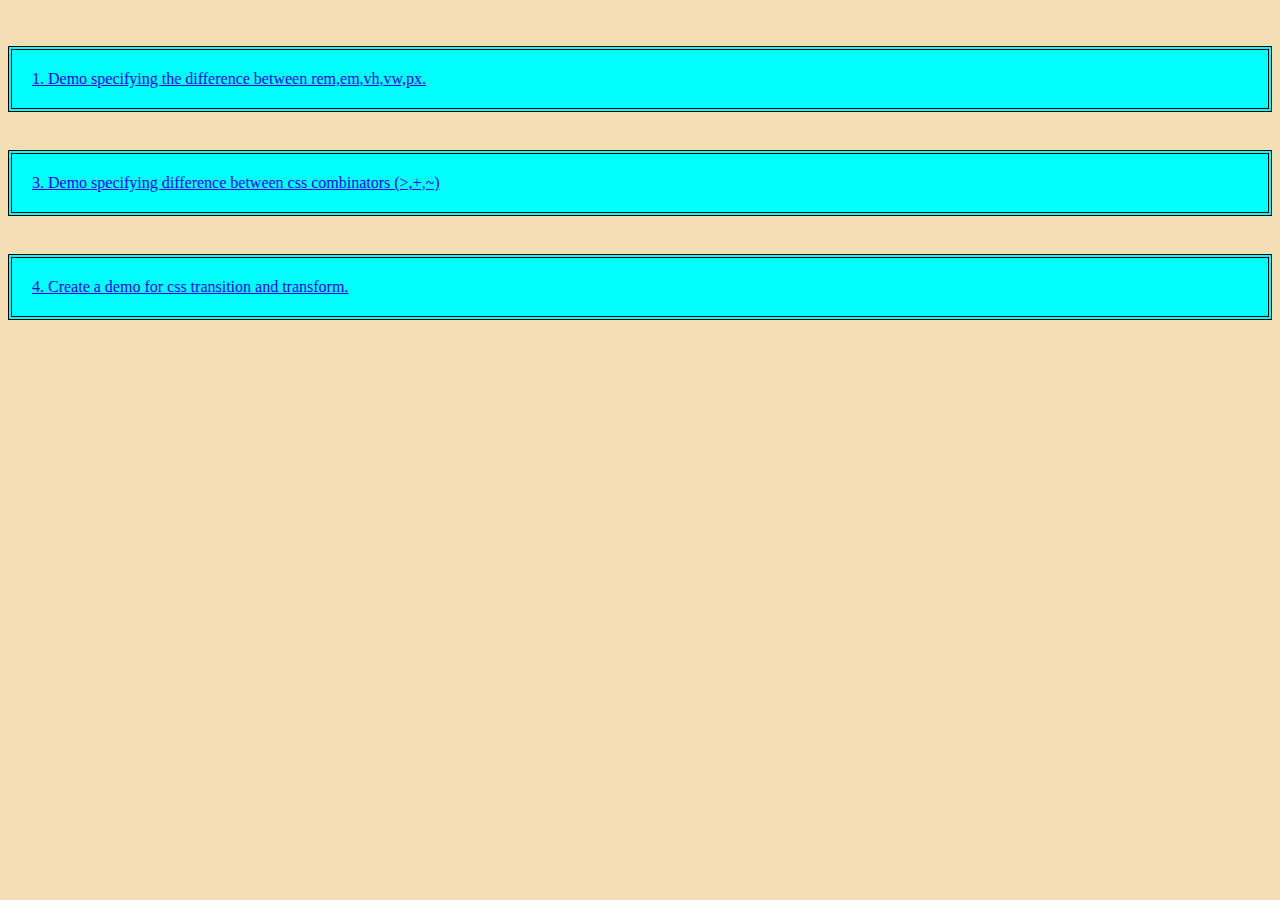
<file: index.html>
<!DOCTYPE html>
<html lang="en">
<head>
    <meta charset="UTF-8">
    <meta http-equiv="X-UA-Compatible" content="IE=edge">
    <meta name="viewport" content="width=device-width, initial-scale=1.0">
    <title>Suyash Sahu HTML/CSS Assignment-2</title>
</head>
<body>
    <style>
        body{
            background-color: wheat;
        }
        a{
            padding: 20px;
            border-style: double;
            border-width: 4px;
            margin-top: 20px;
            border-color: black;
            display: block;
            background-color: aqua;
        }
    </style>
    <br>
    <a class="question1" href="question1.html">1. Demo specifying the difference between rem,em,vh,vw,px.</a>
    <br>
    <a class="question2" href="question3.html">3. Demo specifying difference between css combinators (>,+,~)</a>
    <br>
    <a class="question4" href="question4.html">4. Create a demo for css transition and transform.</a>
</body>
</html>
</file>
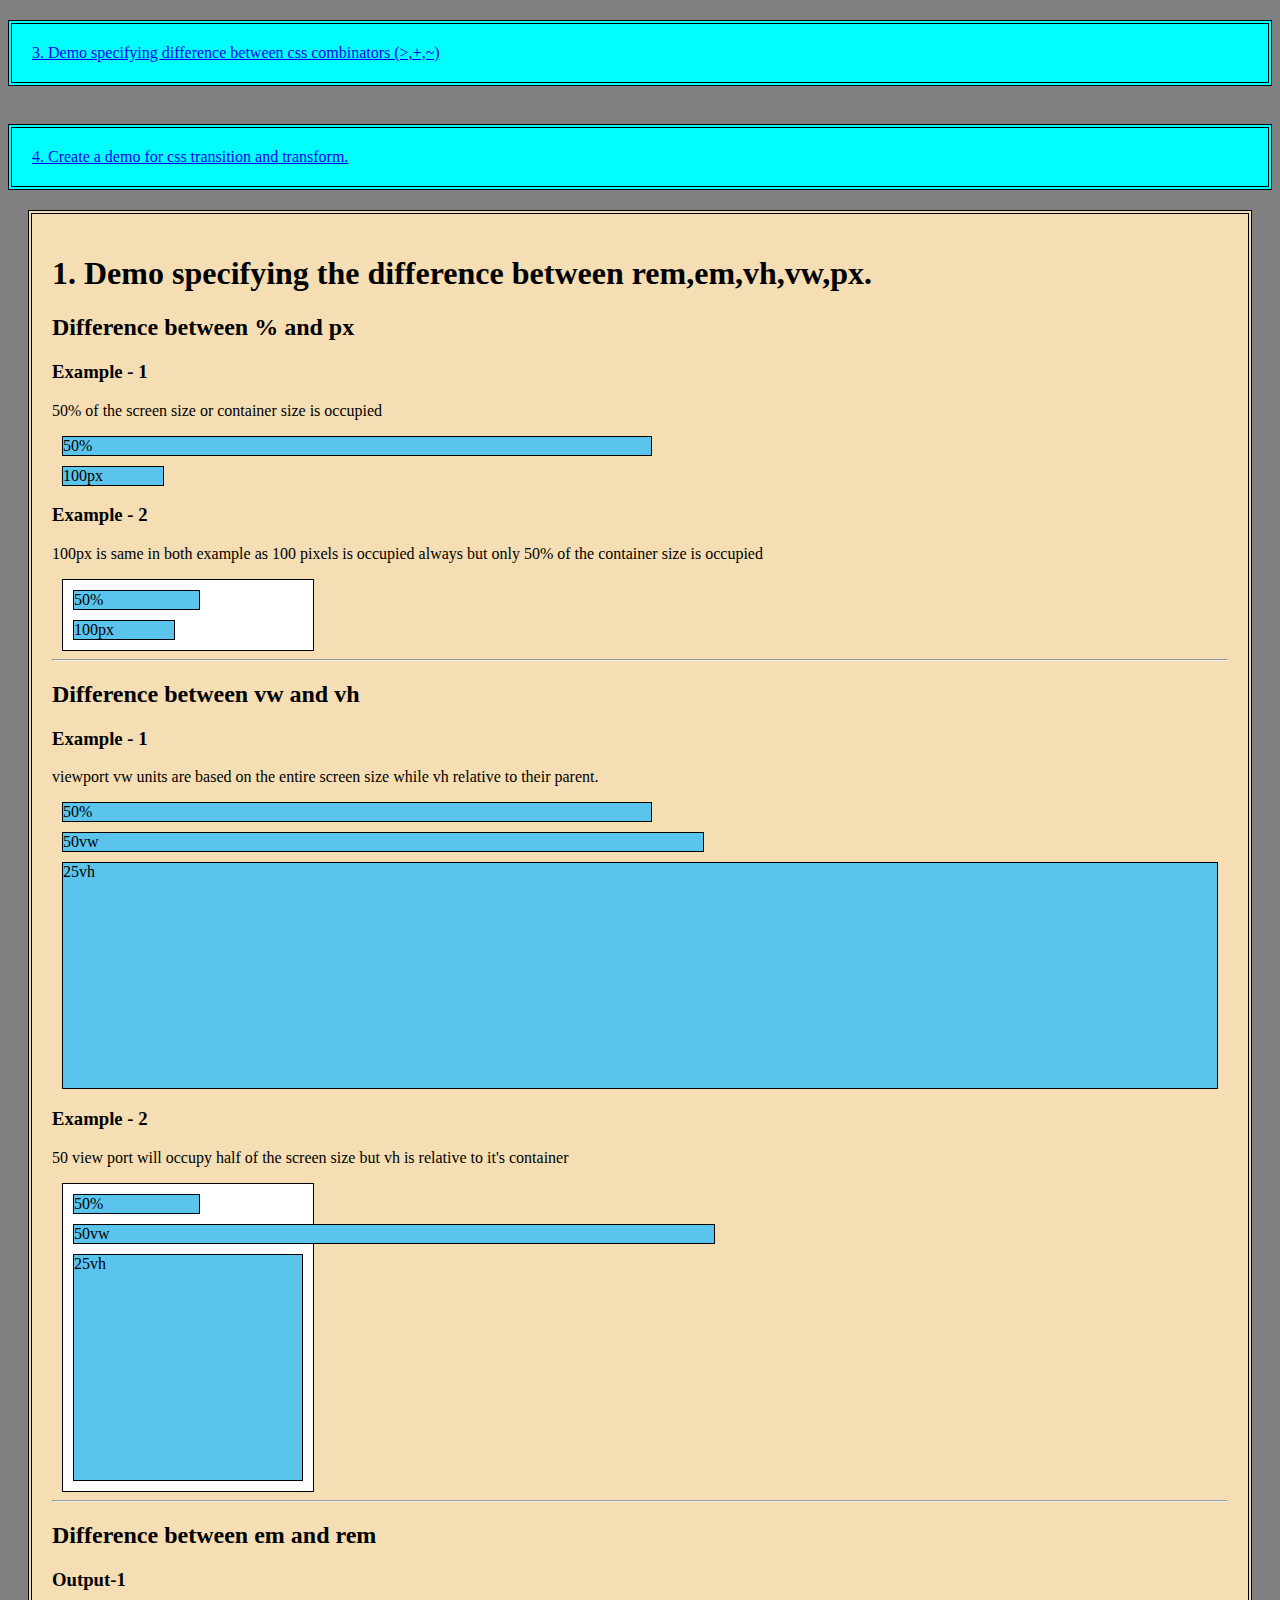
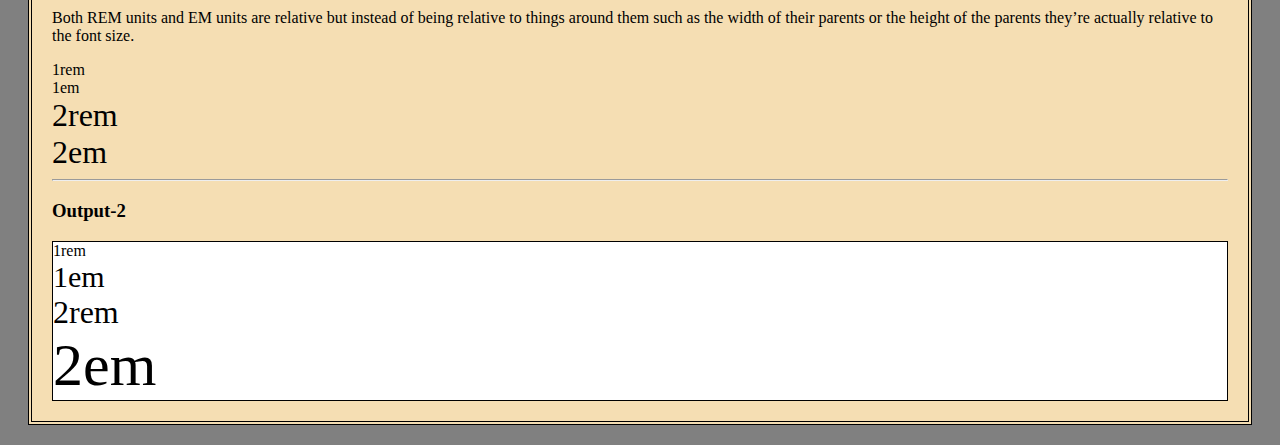
<file: question1.html>
<!DOCTYPE html>
<html lang="en">
<head>
    <meta charset="UTF-8">
    <meta http-equiv="X-UA-Compatible" content="IE=edge">
    <meta name="viewport" content="width=device-width, initial-scale=1.0">
    <title>Suyash Sahu HTML/CSS - Assignment - 2</title>
</head>
<body>
    <link rel="stylesheet" href="question1.css">

    <a class="question" href="question3.html">3. Demo specifying difference between css combinators (>,+,~)</a>
    <br>
    <a class="question" href="question4.html">4. Create a demo for css transition and transform.</a>

    <div class="question1">
        <h1>1. Demo specifying the difference between rem,em,vh,vw,px.</h1>
        <h2>Difference between % and px</h2>

        <h3>Example - 1</h3>
        <p>50% of the screen size or container size is occupied</p>
        <div class="box fifty-percent">50%</div>
        <div class="box one-hundred">100px</div>
        
        <h3>Example - 2</h3>
        <p>100px is same in both example as 100 pixels is occupied always but only 50% of the container size is occupied</p>
        <div class="parent1">
            <div class="box fifty-percent">50%</div>
            <div class="box one-hundred">100px</div>
        </div>
        <hr>

        <h2>Difference between vw and vh</h2>

        <h3>Example - 1</h3>
        <p>viewport vw units are based on the entire screen size while vh relative to their parent.</p>
        <div class="box fifty-percent">50%</div>
        <div class="box fifty-vw">50vw</div>
        <div class="box twenty-five-vh">25vh</div>
        
        <h3>Example - 2</h3>
        <p>50 view port will occupy half of the screen size but vh is relative to it's container</p>
        <div class="parent1">
            <div class="box fifty-percent">50%</div>
            <div class="box fifty-vw">50vw</div>
            <div class="box twenty-five-vh">25vh</div>
        </div>
        <hr>
        
        <h2>Difference between em and rem</h2>

        <h3>Output-1</h3>
        <p>Both REM units and EM units are relative but instead of being relative to things around them such as the width of their parents or the height of the parents they’re actually relative to the font size.</p>
        <div class="one-rem">1rem</div>
        <div class="one-em">1em</div>
        <div class="two-rem">2rem</div>
        <div class="two-em">2em</div>
        <hr>
        <h3>Output-2</h3>
        <div class="parent3">
            <div class="one-rem">1rem</div>
            <div class="one-em">1em</div>
            <div class="two-rem">2rem</div>
            <div class="two-em">2em</div>
        </div>
    </div>
  
</body>
</html>
</file>
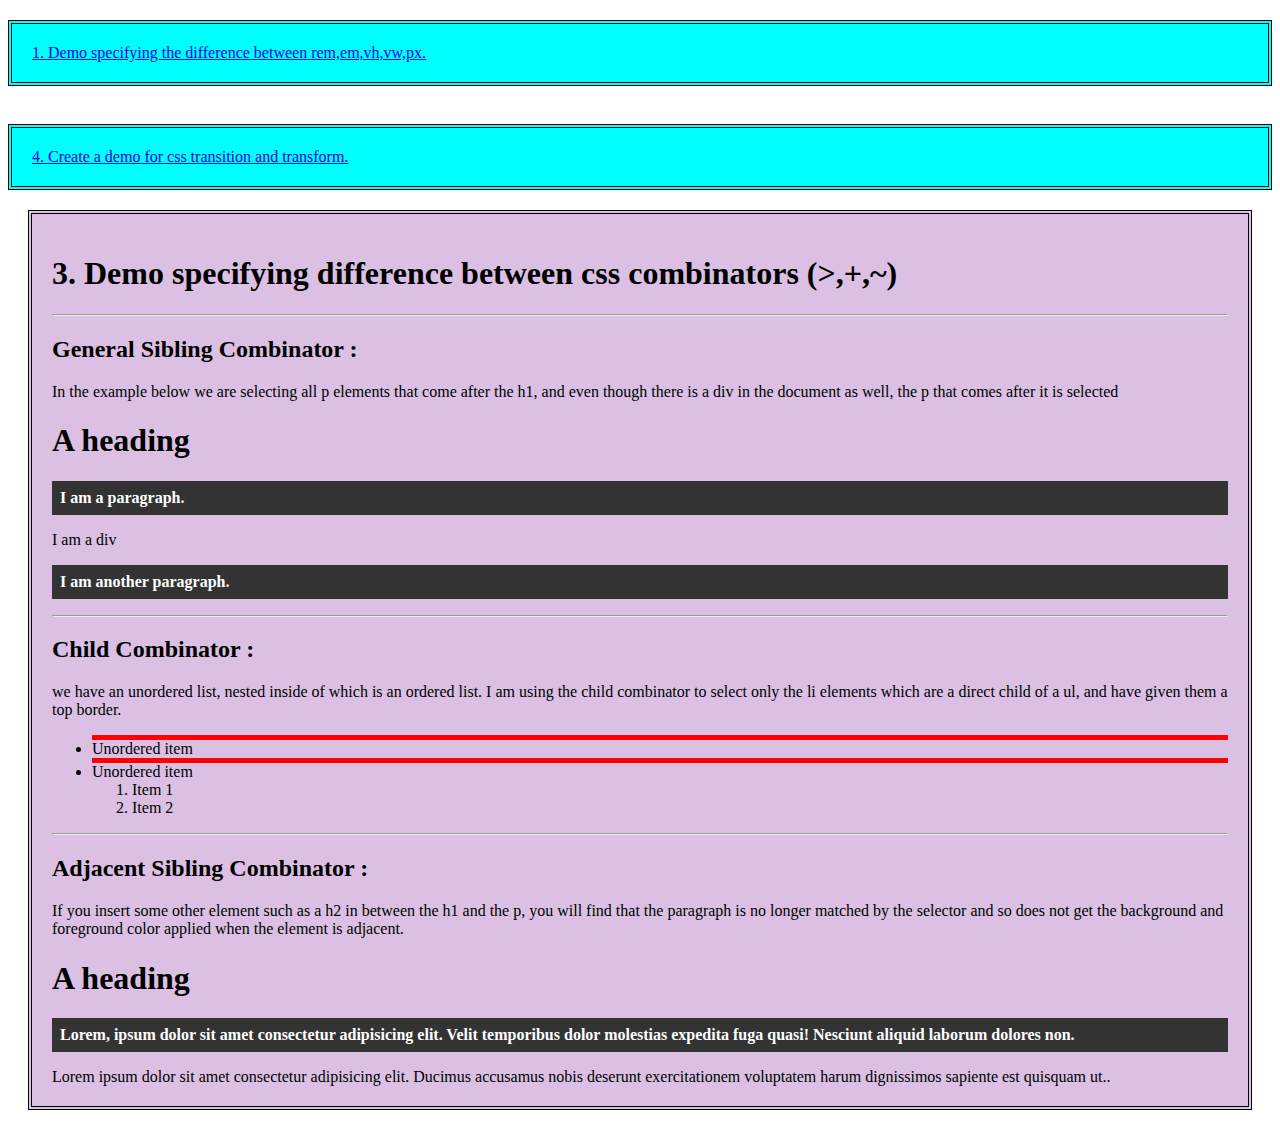
<file: question3.html>
<!DOCTYPE html>
<html lang="en">
<head>
    <meta charset="UTF-8">
    <meta http-equiv="X-UA-Compatible" content="IE=edge">
    <meta name="viewport" content="width=device-width, initial-scale=1.0">
    <title>Suyash Sahu Assignment-2.3</title>
</head>
<body>
    <link rel="stylesheet" href="question3.css">

    <a class="question1" href="question1.html">1. Demo specifying the difference between rem,em,vh,vw,px.</a>
    <br>
    <a class="question" href="question4.html">4. Create a demo for css transition and transform.</a>

    <div class="question3">

        <h1>3. Demo specifying difference between css combinators (>,+,~)</h1>
        <hr>
        <h2>General Sibling Combinator :</h2>
        <p2>In the example below we are selecting all p elements that come after the h1, and even though there is a div in the document as well, the p that comes after it is selected</p2>
        <article>
            <h1>A heading</h1>
            <p>I am a paragraph.</p>
            <div>I am a div</div>
            <p>I am another paragraph.</p>
        </article>
            
        <hr>
    
        <h2>Child Combinator :</h2>
        <p2>we have an unordered list, nested inside of which is an ordered list. I am using the child combinator to select only the li elements which are a direct child of a ul, and have given them a top border.</p2>
        <ul>
            <li>Unordered item</li>
            <li>Unordered item
                <ol>
                    <li>Item 1</li>
                    <li>Item 2</li>
                </ol>
            </li>
        </ul>

        <hr>
        <h2>Adjacent Sibling Combinator :</h2>
        <p2>If you insert some other element such as a h2 in between the h1 and the p, you will find that the paragraph is no longer matched by the selector and so does not get the background and foreground color applied when the element is adjacent.</p2>
        <article>
            <h1>A heading</h1>
            <p>Lorem, ipsum dolor sit amet consectetur adipisicing elit. Velit temporibus dolor molestias expedita fuga quasi! Nesciunt aliquid laborum dolores non.</p>
        
            <p2>Lorem ipsum dolor sit amet consectetur adipisicing elit. Ducimus accusamus nobis deserunt exercitationem voluptatem harum dignissimos sapiente est quisquam ut..</p2>
        </article>
            
    </div>
</body>
</html>
</file>
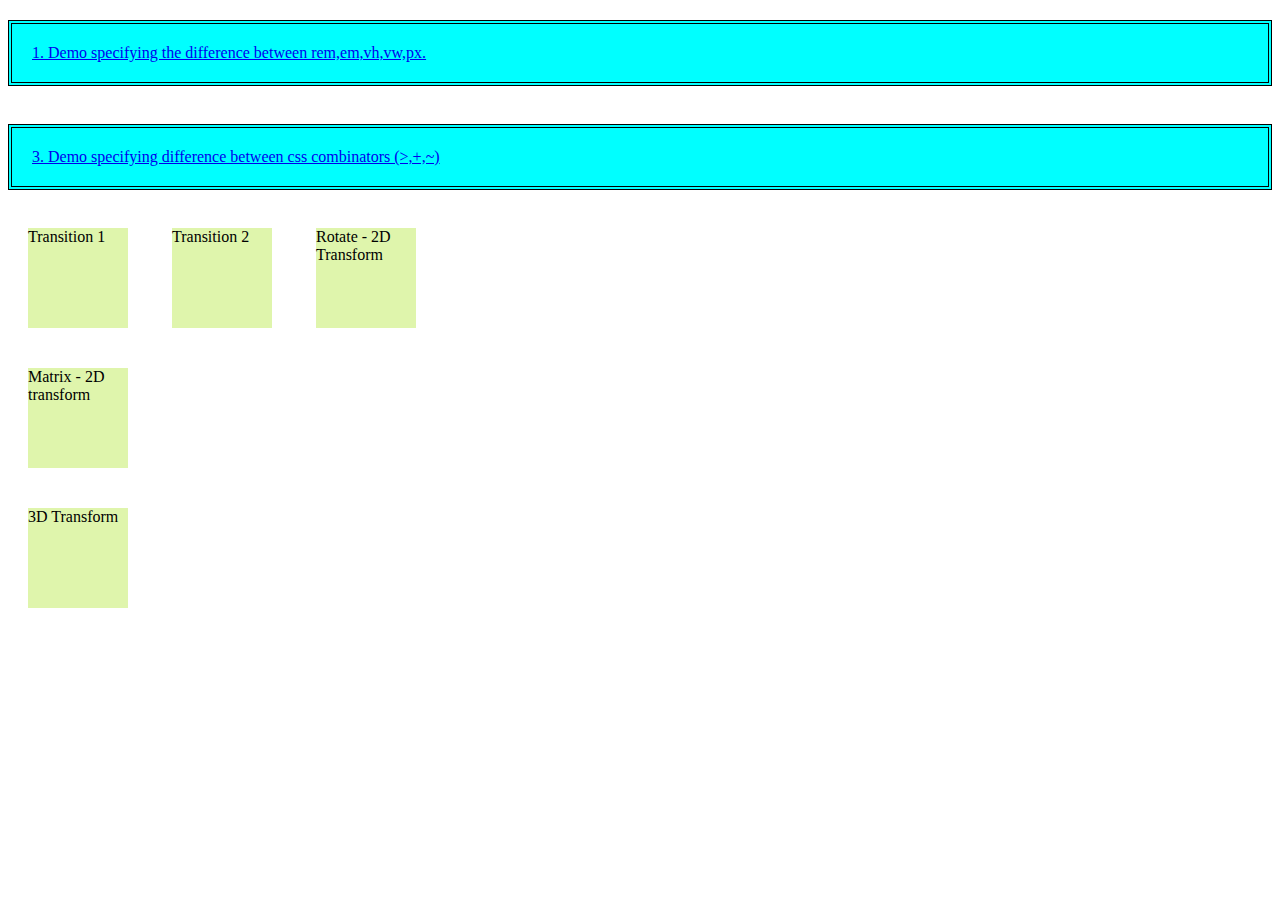
<file: question4.html>
<!DOCTYPE html>
<html lang="en">
<head>
    <meta charset="UTF-8">
    <meta http-equiv="X-UA-Compatible" content="IE=edge">
    <meta name="viewport" content="width=device-width, initial-scale=1.0">
    <title>Suyash Sahu Assignment-2.4</title>
</head>
<body>
    <link rel="stylesheet" href="question4.css">

    <a class="question" href="question1.html">1. Demo specifying the difference between rem,em,vh,vw,px.</a>
    <br>
    <a class="question" href="question3.html">3. Demo specifying difference between css combinators (>,+,~)</a>
    <br>

    <div class="transition1">
        Transition 1
    </div>
    <div class="transition2">
        Transition 2
    </div>
    <div class="transform2D1">
        Rotate - 2D Transform
    </div>
    <br>
    <div class="transform2D2">
        Matrix - 2D transform
    </div>
    <br>
    <div class="transform3D1">
        3D Transform
    </div>
    <br>
</body>
</html>
</file>
<file: question1.css>
body{
    background: gray;
}
.question1{
    background-color: wheat;
    border: 4px;
    border-style: double;
    padding: 20px;
    margin: 20px;
}
.box {
    background: rgb(91, 196, 237);
    border: 1px solid black;
    margin: 10px;
}

.parent1 {
    margin-left: 10px;
    background: white;
    border: 1px solid black;
}

.fifty-percent {
    width: 50%;
}

.one-hundred {
    width: 100px;
}

.parent1 {
    width: 250px;
    ;
} 

.fifty-vw {
    width: 50vw;
}

.twenty-five-vh {
    height: 25vh;
}

.parent2 {
    width: 100px;
    ;
}

.parent3 {
    background: white;
    border: 1px solid black;
}
.one-rem {
    font-size: 1rem;
}

.one-em {
    font-size: 1em;
}

.two-rem {
    font-size: 2rem;
}

.two-em {
    font-size: 2em;
}

.parent3 {
    font-size: 30px;
}



a{
    padding: 20px;
    border-style: double;
    border-width: 4px;
    margin-top: 20px;
    border-color: black;
    display: block;
    background-color: aqua;
}
</file>
<file: question3.css>
.question3{
    background-color: rgb(219, 192, 227);
    border: 4px;
    border-style: double;
    padding: 20px;
    margin: 20px;
}
ul > li {
    border-top: 5px solid red;
}  
  

h1 ~ p {
    font-weight: bold;
    background-color: #333;
    color: #fff;
    padding: .5em;
}

h1 + p {
    font-weight: bold;
    background-color: #333;
    color: #fff;
    padding: .5em;
} 
a{
    padding: 20px;
    border-style: double;
    border-width: 4px;
    margin-top: 20px;
    border-color: black;
    display: block;
    background-color: aqua;
}
</file>
<file: question4.css>
div {
    display: inline-flex;
    margin: 20px;
    width: 100px;
    height: 100px;
    background: rgba(195, 236, 99, 0.529);
    transition: width 2s;
  }
.transition1:hover {
    width: 200px;
    height: 200px;
    background-color: aqua;
  transition: width 2s, height 1s;
}
.transition2:hover {
    width: 300px;
    height: 400px;
  }
.transform2D1:hover {
    transform: rotate(2333deg);
  }
.transform2D2:hover {
    transform: matrix(1, -0.3, 0, 1, 0, 0);
  }
  .transform3D1:hover{
      transform: rotateX(150deg);
      transition-delay: 3s;
      background-color: bisque;
  }

  a{
    padding: 20px;
    border-style: double;
    border-width: 4px;
    margin-top: 20px;
    border-color: black;
    display: block;
    background-color: aqua;
}
</file>
